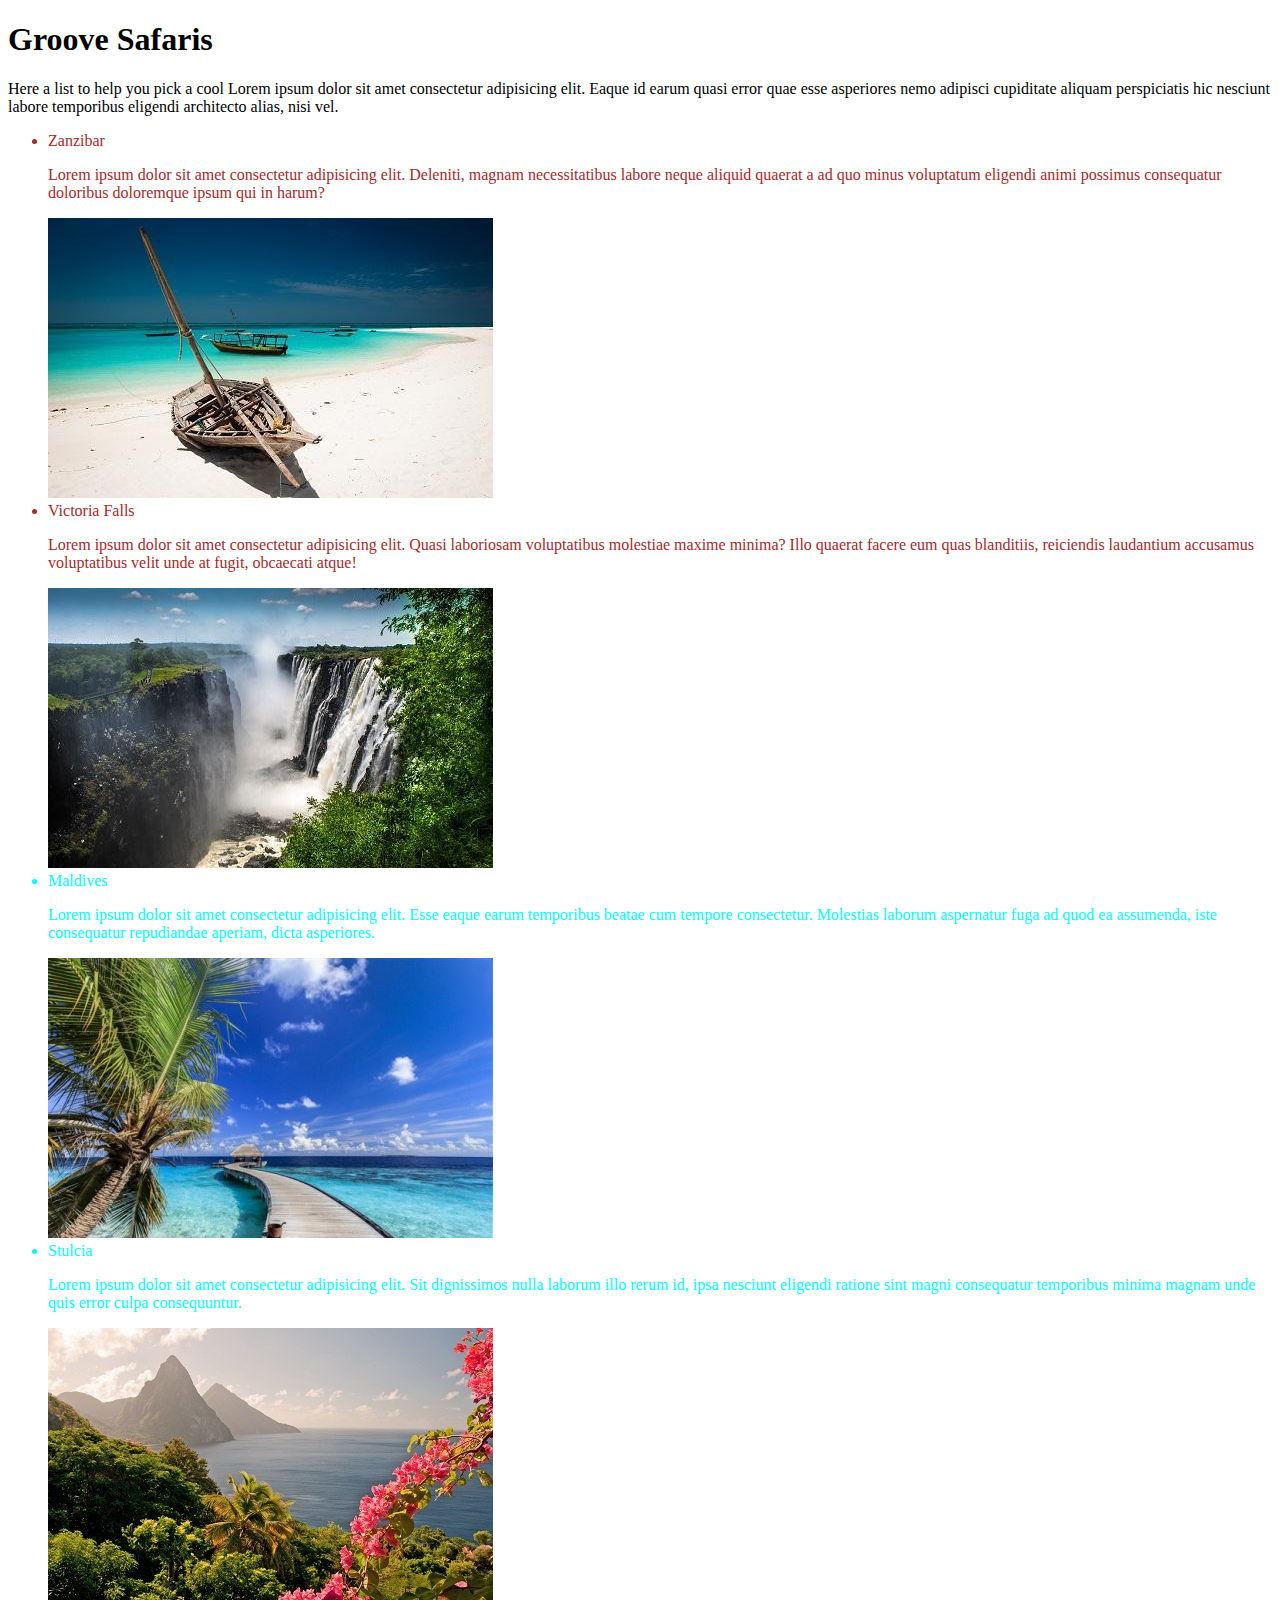
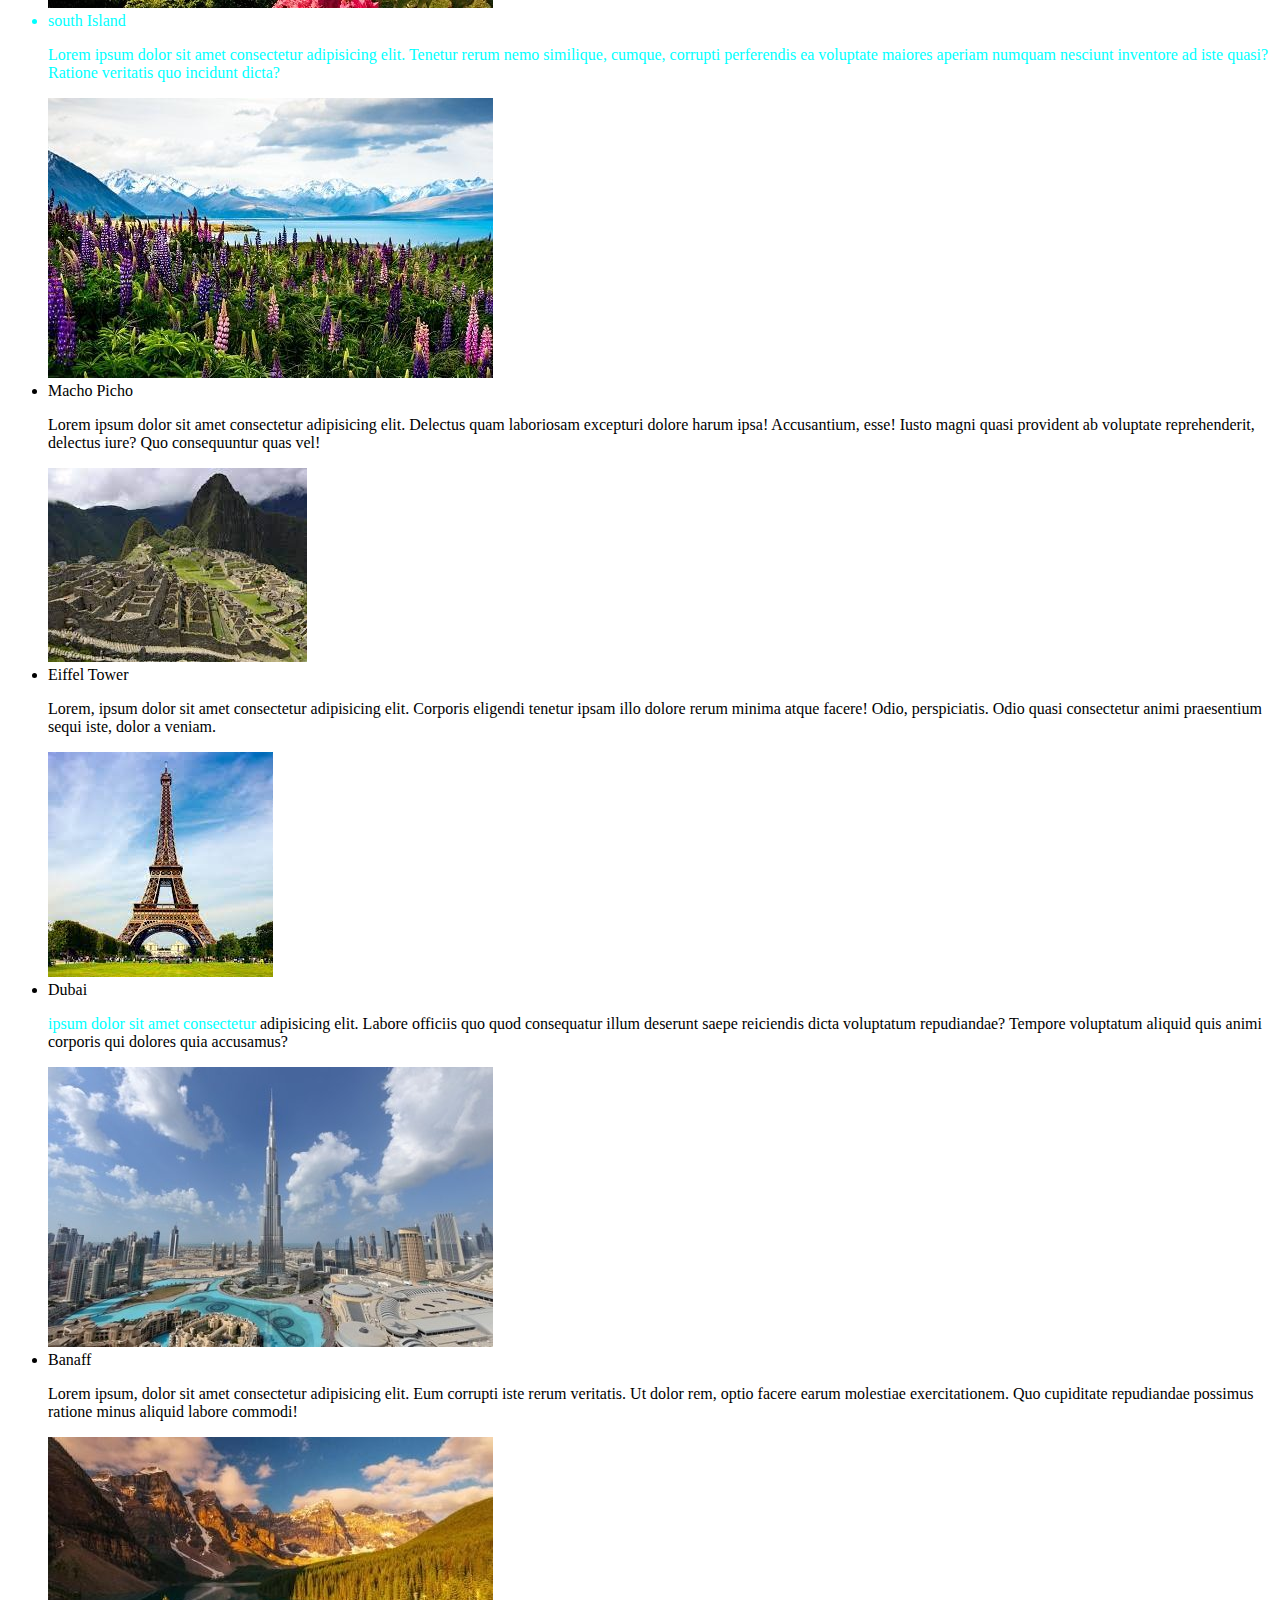
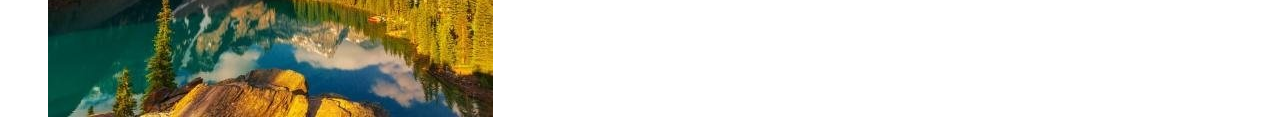
<file: index.html>
<!DOCTYPE html>
<html lang="en">
<head>
    <meta charset="UTF-8">
    <meta http-equiv="X-UA-Compatible" content="IE=edge">
    <meta name="viewport" content="width=device-width, initial-scale=1.0">
    <title>Lets Groove!!!</title>
    <link rel="stylesheet" href="css/styles.css">
</head>
<body>
    <h1>Groove Safaris</h1>
    <p>Here a list to help you pick a cool Lorem ipsum dolor sit amet consectetur adipisicing elit. Eaque id earum quasi error quae esse asperiores nemo adipisci cupiditate aliquam perspiciatis hic nesciunt labore temporibus eligendi architecto alias, nisi vel.</p>
    <ul>
        <div class="africa">
        <li>Zanzibar</li>
        <p>Lorem ipsum dolor sit amet consectetur adipisicing elit. Deleniti, magnam necessitatibus labore neque aliquid quaerat a ad quo minus voluptatum eligendi animi possimus consequatur doloribus doloremque ipsum qui in harum?</p>
        <img src="images/zanzibar.jpeg" alt="Zanzibar Island">
        <li>Victoria Falls</li>
        <p>Lorem ipsum dolor sit amet consectetur adipisicing elit. Quasi laboriosam voluptatibus molestiae maxime minima? Illo quaerat facere eum quas blanditiis, reiciendis laudantium accusamus voluptatibus velit unde at fugit, obcaecati atque!</p>
        <img src="images/victoriafalls.jpeg" alt="Victoria Falls"></div>
        <div class="east">
        <li>Maldives</li>
        <p>Lorem ipsum dolor sit amet consectetur adipisicing elit. Esse eaque earum temporibus beatae cum tempore consectetur. Molestias laborum aspernatur fuga ad quod ea assumenda, iste consequatur repudiandae aperiam, dicta asperiores.</p>
        <img src="images/maldives.jpeg" alt="Maldives Island">
        <li>Stulcia</li>
        <p>Lorem ipsum dolor sit amet consectetur adipisicing elit. Sit dignissimos nulla laborum illo rerum id, ipsa nesciunt eligendi ratione sint magni consequatur temporibus minima magnam unde quis error culpa consequuntur.</p>
        <img src="images/stlucia.jpeg" alt="Stulcia">
        <li>south Island</li>
        <p>Lorem ipsum dolor sit amet consectetur adipisicing elit. Tenetur rerum nemo similique, cumque, corrupti perferendis ea voluptate maiores aperiam numquam nesciunt inventore ad iste quasi? Ratione veritatis quo incidunt dicta?</p>
        <img src="images/southisland.jpeg" alt="South Island"></div>
        <li>Macho Picho</li>
        <p>Lorem ipsum dolor sit amet consectetur adipisicing elit. Delectus quam laboriosam excepturi dolore harum ipsa! Accusantium, esse! Iusto magni quasi provident ab voluptate reprehenderit, delectus iure? Quo consequuntur quas vel!</p>
        <img src="images/eiffeltower.jpeg" alt="">
        <li>Eiffel Tower</li>
        <p>Lorem, ipsum dolor sit amet consectetur adipisicing elit. Corporis eligendi tenetur ipsam illo dolore rerum minima atque facere! Odio, perspiciatis. Odio quasi consectetur animi praesentium sequi iste, dolor a veniam.</p>
        <img src="images/effeltower.jpeg" alt="Eiffel Tower">
        <li>Dubai</li>
        <p><span class="east">ipsum dolor sit amet consectetur</span> adipisicing elit. Labore officiis quo quod consequatur illum deserunt saepe reiciendis dicta voluptatum repudiandae? Tempore voluptatum aliquid quis animi corporis qui dolores quia accusamus?</p>
        <img src="images/dubai.jpeg" alt="">
        <li>Banaff</li>
        <p>Lorem ipsum, dolor sit amet consectetur adipisicing elit. Eum corrupti iste rerum veritatis. Ut dolor rem, optio facere earum molestiae exercitationem. Quo cupiditate repudiandae possimus ratione minus aliquid labore commodi!</p>
        <img src="images/banaffcanada.jpeg" alt="Banaff">
    </ul>
</body>
</html>
</file>
<file: css/styles.css>
.africa{
  color: brown;
  background-color: cornsilks;
}
.east{
  color: aqua;
}
</file>
